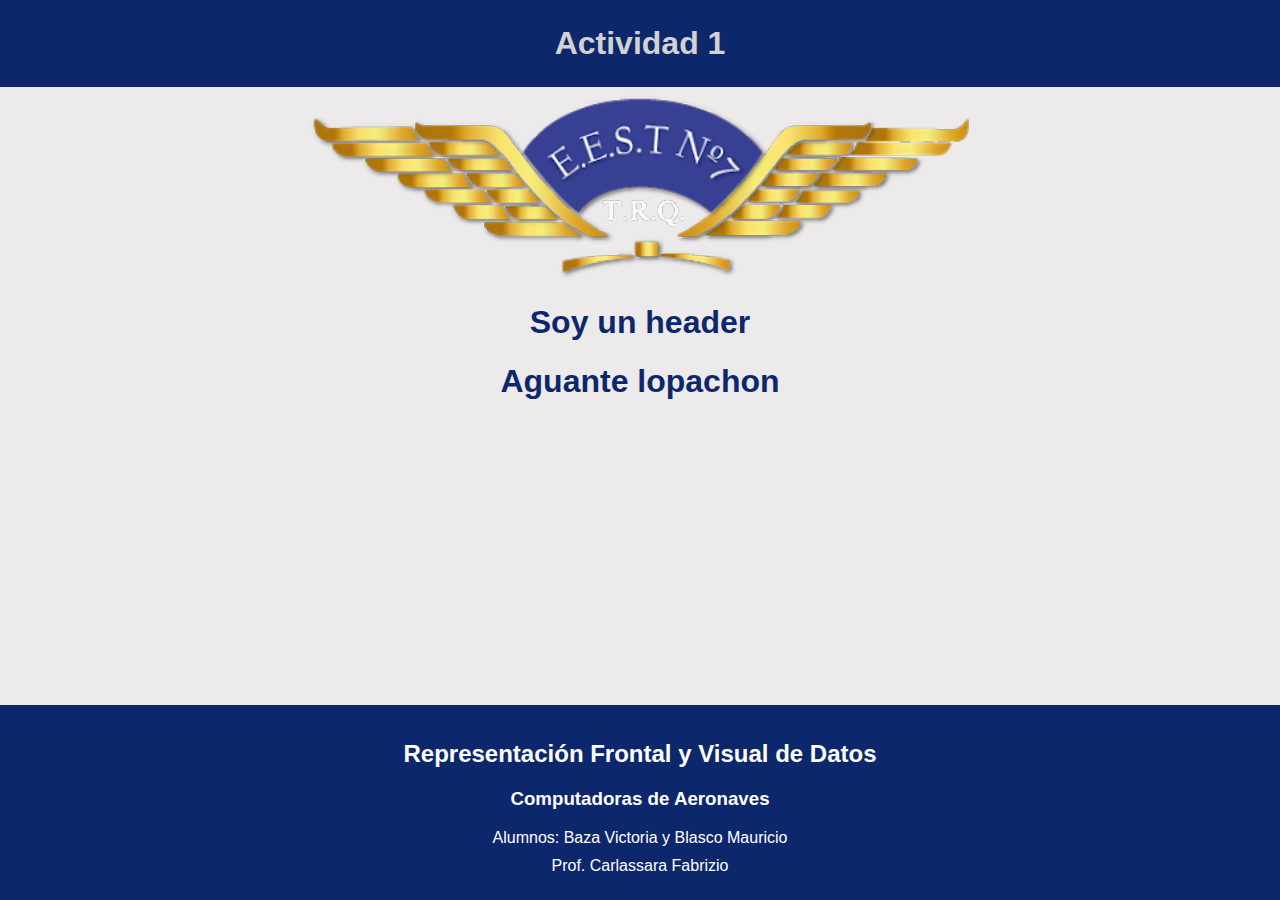
<file: actividades/ej_01/ej_01/index.html>
<!DOCTYPE html>
<html lang="es">
<head>
    <meta charset="UTF-8">
    <meta name="viewport" content="width=device-width, initial-scale=1.0">
    <title>Actividad 1</title>
    <link rel="stylesheet" href="styles/base.css">
</head>
<body>
    <header>
        <h1>Actividad 1</h1>
    </header>
    <main>
        <img src="images/logo.png" alt="cocachon" style="max-width: 80%; height: auto;">
    <h1> Soy un header </h1>
    <h1> Aguante lopachon </h1>
    </main>
    <footer>
        <h2>Representación Frontal y Visual de Datos</h2>
        <h3>Computadoras de Aeronaves</h3>
        <p>Alumnos: Baza Victoria y Blasco Mauricio</p>
        <p>Prof. Carlassara Fabrizio</p>
        <p id="30/04/2025"></p>
    </footer>
    <script src="scripts/base.js"></script>
</body>
</html>
</file>
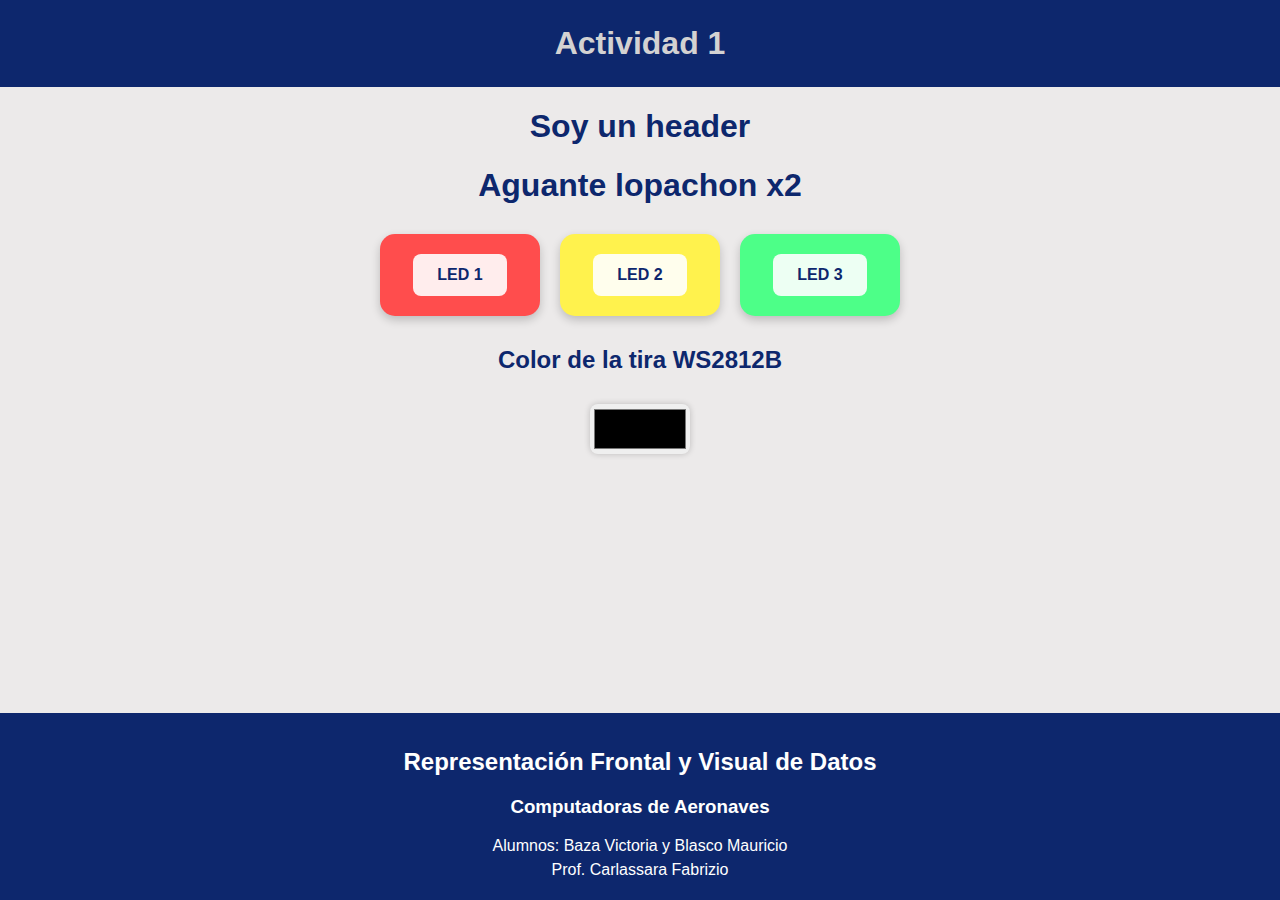
<file: actividades/ej_02/ej_02/index.html>
<!DOCTYPE html>
<html lang="es">
<head>
    <meta charset="UTF-8">
    <meta name="viewport" content="width=device-width, initial-scale=1.0">
    <title>Actividad 2</title>
    <link rel="stylesheet" href="styles/base.css">
</head>
<script>
function toggleLED(led) {
    fetch(`/toggle?led=${led}`)
        .then(response => response.text())
        .then(data => console.log(data))
        .catch(error => console.error('Error al cambiar LED:', error));
}

function changeStripColor() {
    const color = document.getElementById("ledColor").value;
    const hex = color.substring(1); // eliminar el "#"
    fetch(`/color?hex=${hex}`)
        .then(response => response.text())
        .then(data => console.log(data))
        .catch(error => console.error('Error al cambiar color pedazo de copachon:', error));
}
</script>
<body>
    <header>
        <h1>Actividad 1</h1>
    </header>
    <main>
    <h1> Soy un header </h1>
    <h1> Aguante lopachon x2</h1>
    
    <div style="text-align:center; margin: 20px;">
        <div class="led-container">
    <div class="led-box red">
        <button onclick="toggleLED(1)">LED 1</button>
    </div>
    <div class="led-box yellow">
        <button onclick="toggleLED(2)">LED 2</button>
    </div>
    <div class="led-box green">
        <button onclick="toggleLED(3)">LED 3</button>
    </div>
</div>

<h2 style="text-align:center;">Color de la tira WS2812B</h2>
<div style="text-align:center; margin: 20px;">
    <input type="color" id="ledColor" onchange="changeStripColor()">
</div>
    </main>
    <footer>
        <h2>Representación Frontal y Visual de Datos</h2>
        <h3>Computadoras de Aeronaves</h3>
        <p>Alumnos: Baza Victoria y Blasco Mauricio</p>
        <p>Prof. Carlassara Fabrizio</p>
        <p id="26/06/2025"></p>
    </footer>
    <script src="scripts/base.js"></script>
</body>
</html>
</file>
<file: actividades/ej_01/ej_01/styles/base.css>
body {
    font-family: 'Trebuchet MS', 'Lucida Sans Unicode', 'Lucida Grande', 'Lucida Sans', Arial, sans-serif;
    margin: 0;
    padding: 0;
    background-color: #eceaea;
    color: #0d276d;
}

header {
    background-color: #0d276d;
    padding: 25px 0;
    text-align: center;
}

header h1 {
    margin: 0;
    color: rgb(211, 210, 210);
    text-align: center;
}

main {
    min-height: 80vh;
    text-align: center;
}

footer {
    background-color: #0d276d;
    color: white;
    text-align: center;
    padding: 15px 0;
    position: fixed;
    bottom: 0;
    width: 100%;
}

footer p {
    margin: 10px 0;
}
</file>
<file: actividades/ej_02/ej_02/styles/base.css>
body {
    font-family: 'Trebuchet MS', 'Lucida Sans Unicode', 'Lucida Grande', 'Lucida Sans', Arial, sans-serif;
    margin: 0;
    padding: 0;
    background-color: #eceaea;
    color: #0d276d;
}

header {
    background-color: #0d276d;
    padding: 25px 0;
    text-align: center;
}

header h1 {
    margin: 0;
    color: rgb(211, 210, 210);
    text-align: center;
}

main {
    min-height: 80vh;
    text-align: center;
}

footer {
    background-color: #0d276d;
    color: white;
    text-align: center;
    padding: 15px 0;
    position: fixed;
    bottom: 0;
    width: 100%;
}

footer p {
    margin: 6px 0;
}

button {
    background-color: #0d276d;
    color: white;
    border: none;
    padding: 15px 30px;
    margin: 10px;
    border-radius: 10px;
    font-size: 18px;
    cursor: pointer;
    transition: background-color 0.3s, transform 0.2s;
}

button:hover {
    background-color: #1e3a8a;
    transform: scale(1.05);
}

input[type="color"] {
    width: 100px;
    height: 50px;
    border: none;
    border-radius: 8px;
    cursor: pointer;
    box-shadow: 0 0 6px rgba(0, 0, 0, 0.2);
    margin-top: 10px;
}

.led-container {
    display: flex;
    justify-content: center;
    gap: 20px;
    margin: 30px 0;
    flex-wrap: wrap;
}


.led-box {
    padding: 10px;
    border-radius: 15px;
    text-align: center;
    width: 140px;
    box-shadow: 0 4px 10px rgba(0,0,0,0.2);
    transition: transform 0.3s ease;
}


.led-box:hover {
    transform: scale(1.05);
}

.led-box.red {
    background-color: #ff4d4d;
}

.led-box.yellow {
    background-color: #fff24d;
}

.led-box.green {
    background-color: #4dff88;
}

.led-box button {
    background-color: rgba(255, 255, 255, 0.9);
    color: #0d276d;
    border: none;
    padding: 12px 24px;
    border-radius: 8px;
    font-weight: bold;
    font-size: 16px;
    cursor: pointer;
    transition: background-color 0.3s ease, transform 0.2s ease;
}

.led-box button:hover {
    background-color: #e0e0e0;
    transform: scale(1.05);
}
</file>
